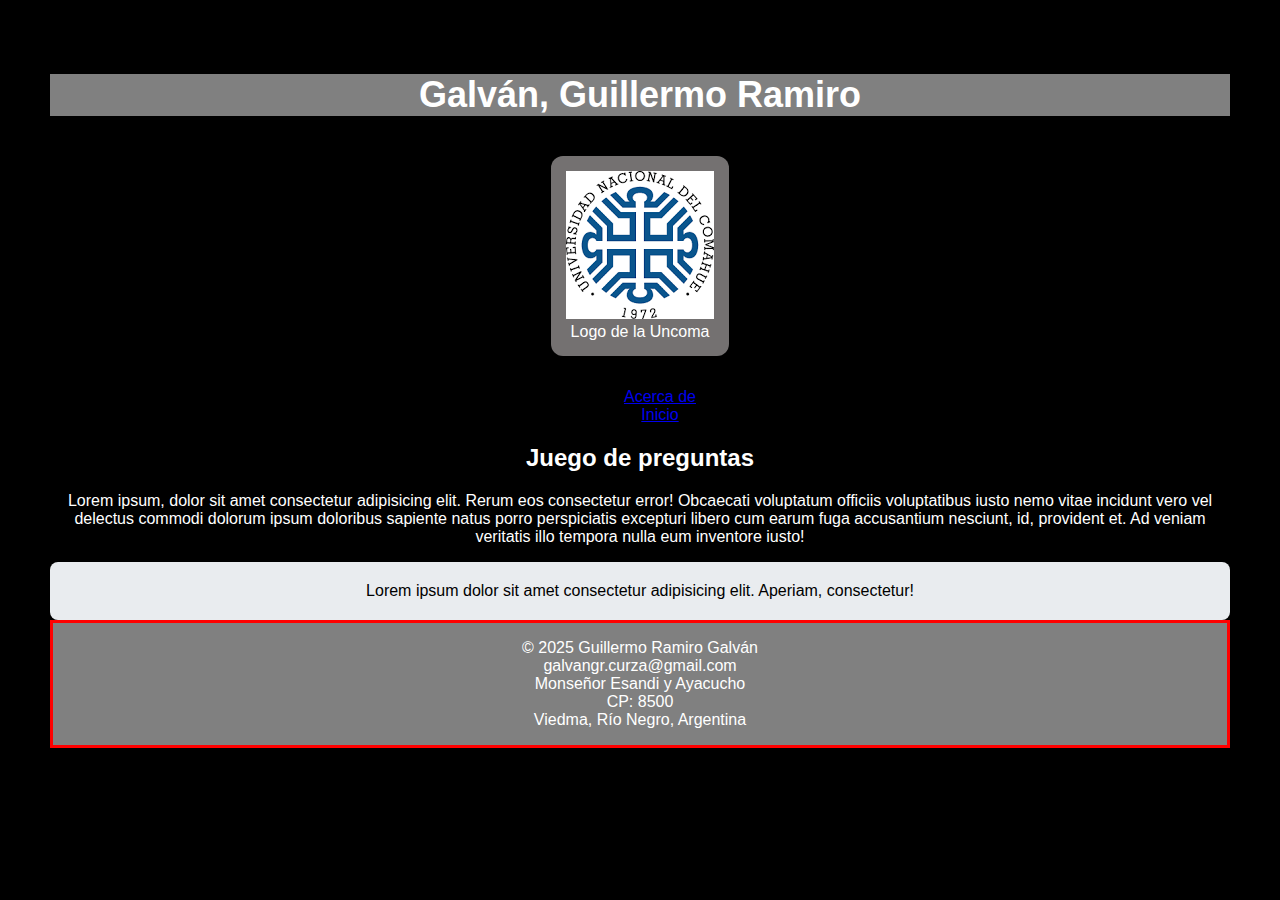
<file: index.html>
<!DOCTYPE html>
<html lang="es">

<head>
    <link rel="stylesheet" href="Estilo.css">
    <meta charset="utf-8">
    <title> Universidad del Comahue </title>
</head>

<body>
    <header>
        <h1>Galván, Guillermo Ramiro</h1>
    </header>
    <figure>
        <img src="[data-uri]"
            alt="logo uncoma">
        <figcaption>Logo de la Uncoma</figcaption>
    </figure>
    <nav>
        <ul>
            <li><a href="Acercade.html">Acerca de</a></li>
            <li><a href="index.html">Inicio</a></li>
        </ul>
    </nav>
    <main>
        <section>
            <article>
                <h2>Juego de preguntas</h2>
                <p>Lorem ipsum, dolor sit amet consectetur adipisicing elit. Rerum eos consectetur error! Obcaecati
                    voluptatum officiis voluptatibus iusto nemo vitae incidunt vero vel delectus commodi dolorum ipsum
                    doloribus sapiente natus porro perspiciatis excepturi libero cum earum fuga accusantium nesciunt,
                    id, provident et. Ad veniam veritatis illo tempora nulla eum inventore iusto!</p>
            </article>
        </section>
        <aside>Lorem ipsum dolor sit amet consectetur adipisicing elit. Aperiam, consectetur!</aside>
    </main>
    <footer>
        <p>© 2025 Guillermo Ramiro Galván <br>
            galvangr.curza@gmail.com<br>
            Monseñor Esandi y Ayacucho<br>
            CP: 8500<br>
            Viedma, Río Negro, Argentina
        </p>
    </footer>
</body>


</html>
</file>
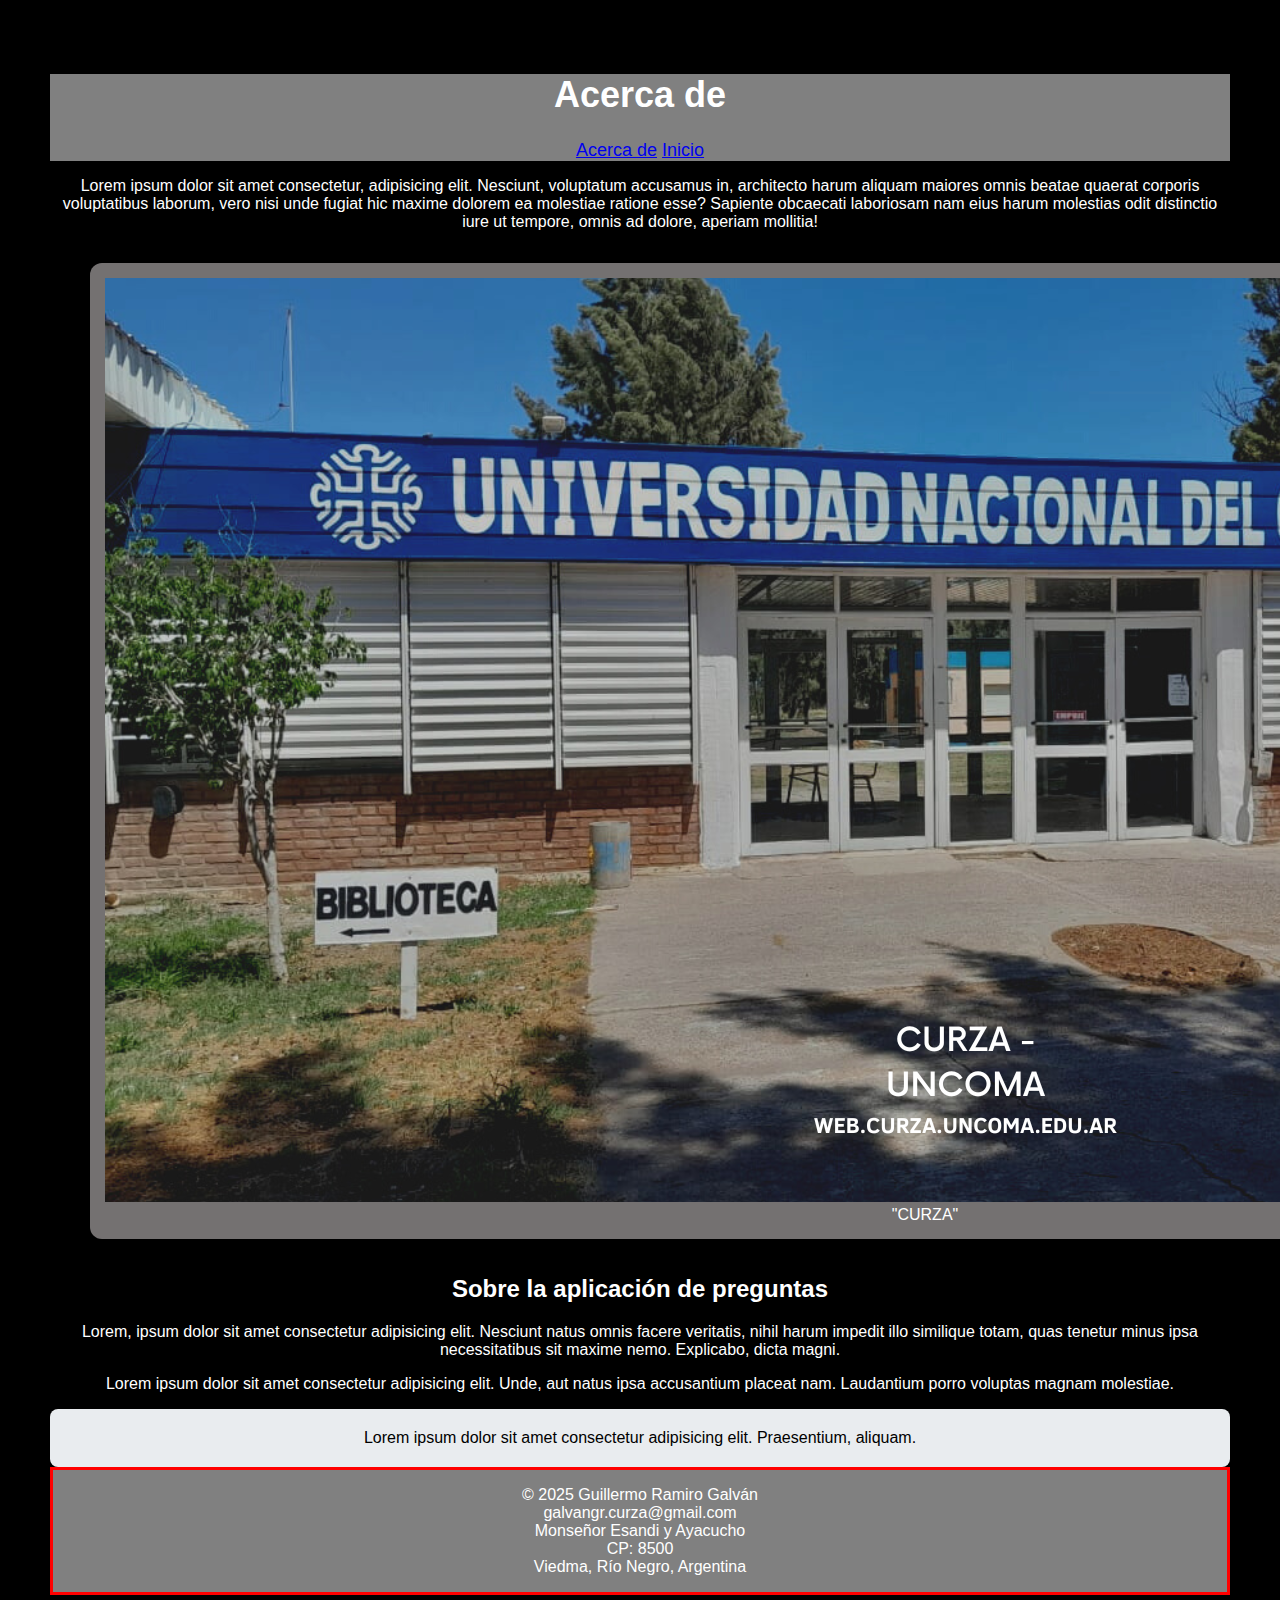
<file: Acercade.html>
<!DOCTYPE html>
<html lang="es">

<head>
    <link rel="stylesheet" href="Estilo.css">
    <meta charset="utf-8">
    <title> Acerca de </title>
</head>

<body>
    <header>
        <h1>Acerca de</h1>
    <nav>    
        <a href="Acercade.html">Acerca de</a>
        <a href="index.html">Inicio</a>
    </nav>
    </header>
    <main>
        <section>
            <aticle>
                <p>
                    Lorem ipsum dolor sit amet consectetur, adipisicing elit. Nesciunt, voluptatum accusamus in,
                    architecto harum aliquam maiores omnis beatae quaerat corporis voluptatibus laborum, vero nisi unde
                    fugiat hic maxime dolorem ea molestiae ratione esse? Sapiente obcaecati laboriosam nam eius harum
                    molestias odit distinctio iure ut tempore, omnis ad dolore, aperiam mollitia!
                </p>
                <figure>
                    <img src="CURZA-Portada.png" alt="Foto CURZA">
                    <figcaption>"CURZA"</figcaption>
                </figure>
            </aticle>
            <article>
                <h2>Sobre la aplicación de preguntas</h2>
                <p>Lorem, ipsum dolor sit amet consectetur adipisicing elit. Nesciunt natus omnis facere veritatis,
                    nihil harum impedit illo similique totam, quas tenetur minus ipsa necessitatibus sit maxime nemo.
                    Explicabo, dicta magni.</p>
                <p>Lorem ipsum dolor sit amet consectetur adipisicing elit. Unde, aut natus ipsa accusantium placeat
                    nam. Laudantium porro voluptas magnam molestiae.</p>
            </article>
        </section>
        <aside>Lorem ipsum dolor sit amet consectetur adipisicing elit. Praesentium, aliquam.</aside>
    </main>
    <footer>
        <p>© 2025 Guillermo Ramiro Galván <br>
            galvangr.curza@gmail.com<br>
            Monseñor Esandi y Ayacucho<br>
            CP: 8500<br>
            Viedma, Río Negro, Argentina
        </p>
    </footer>
</body>

</html>
</file>
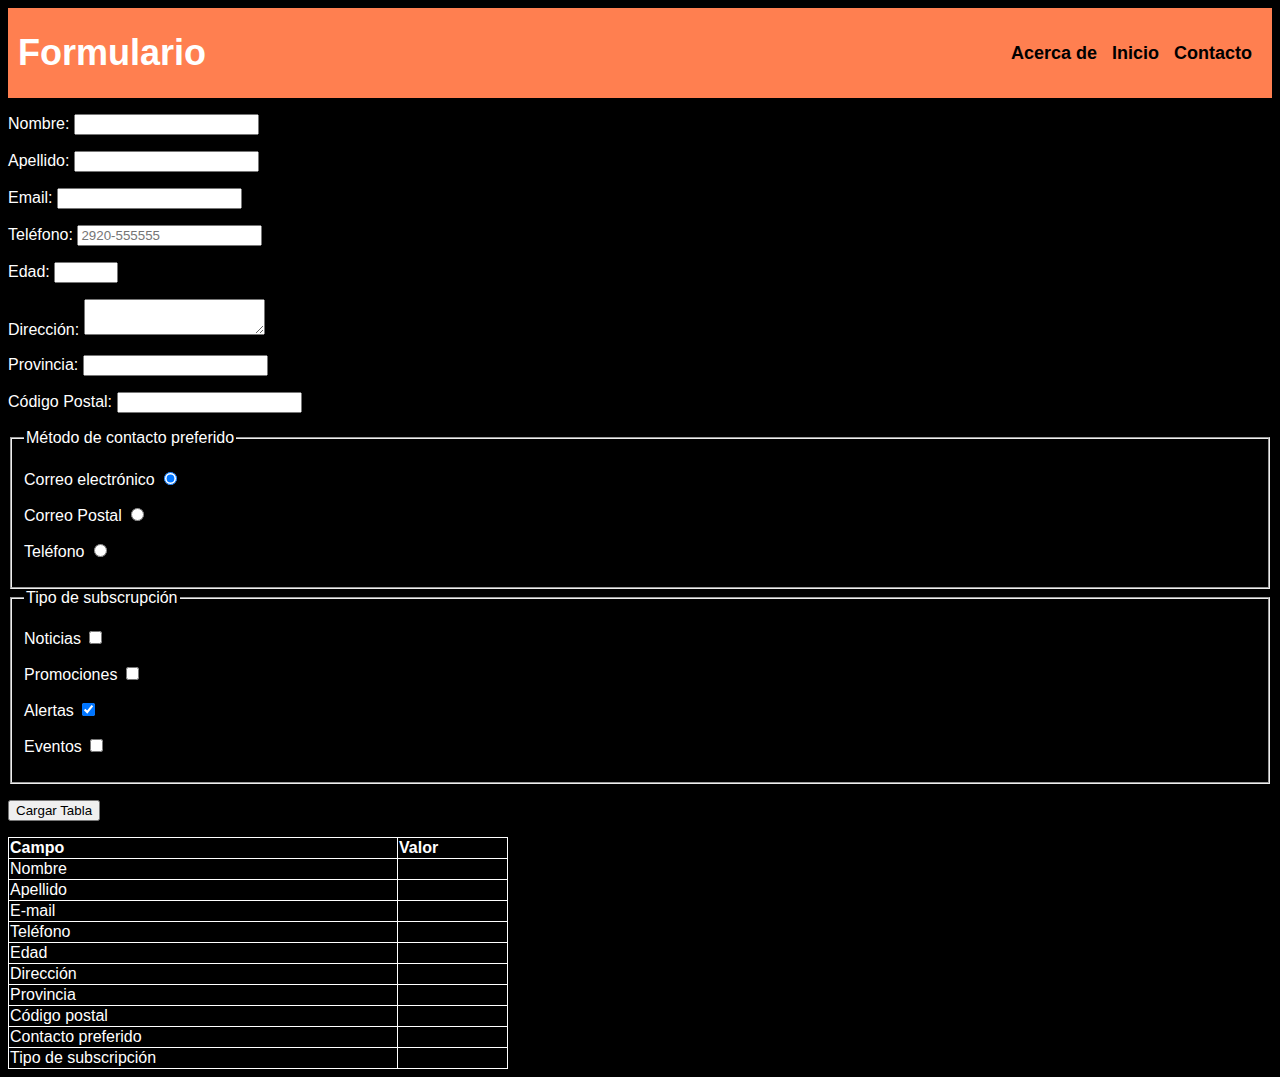
<file: Formulario.html>
<!doctype html>
<html lang="es">
<head>
        <link rel="stylesheet" href="Tabla.css">
        <meta chartset="UTF-8">
        <title>Formulario</title>
        <link rel="preconnect" href="https://fonts.googleapis.com">
        <link rel="preconnect" href="https://fonts.gstatic.com" crossorigin>
        <link href="https://fonts.googleapis.com/css2?family=Gravitas+One&display=swap" rel="stylesheet">        
</head>
<body>
    <header>
        <div>
            <h1>Formulario</h1>
        </div>
    <nav>
        <a href="Acercade.html" class="nav-link">Acerca de</a>
        <a href="index.html" class="nav-link">Inicio</a>
        <a href="Formulario.html" class="nav-link">Contacto</a>
    </nav> 
    </header>

    <form>
       <p> <label for="nombre">Nombre:</label> 
          <input type="text" maxlength="20" id="nombre" name="nombre" required>
      </p>
       <p> <label for="apellido">Apellido:</label> 
            <input type="text" maxlength="20" id="apellido" name="apellido">
      </p>
       <p> <label for="email">Email:</label> 
            <input type="email" id="email" name="email" required>
      </p>
       <p> <label for="telefono">Teléfono:</label> 
            <input type="tel" placeholder="2920-555555" maxlength="10" id="telefono" name="telefono">
      </p>
       <p> <label for="edad">Edad:</label>
            <input type="number" min="16" max="120" id="edad" name="edad">
      </p> 
       <p> <label for="direccion">Dirección:</label>
            <textarea col="2" row="2" id="direccion" name="direccion"></textarea>
      </p>
       <p> <label for="provincia">Provincia:</label>
            <input list="provincia">
            <datalist id="provincia" name="provincia">
                <option value="Neuquén">Neuquén</option>
                <option value="Río Negro">Río Negro</option>
                <option value="Chubut">Chubut</option>
                <option value="Santa Cruz">Santa Cruz</option>
                <option value="Tierra del Fuego">Tierra del Fuego</option>
            </datalist>
      </p>
       <p> <label for="cp">Código Postal:</label>
            <input type="text" maxlength="8" pattern="[A-Z]{1}[0-9]{4}[A-Z]{3}" id="cp" name="cp">
      </p>
        
       <fieldset>
        <legend>Método de contacto preferido</legend>
        <p><label for="correoe">Correo electrónico</label>
            <input type="radio" id="correoe" name="contacto" checked>
        </p>
        <p><label for="correop">Correo Postal</label>
            <input type="radio" id="correop" name="contacto">
        </p>
        <p><label for="tel">Teléfono</label>
            <input type="radio" id="tel" name="contacto">
        </p> 
        </fieldset>
        
        <fieldset>
        <legend>Tipo de subscrupción</legend>
        <p><label for="noticias">Noticias</label>
            <input type="checkbox" value="Noticias" id="noticias" nombre="noticias">
        </p>
        <p><label for="promociones">Promociones</label>
            <input type="checkbox" value="Promociones" id="promociones" name="promociones">
        </p>
        <p><label for="alertas">Alertas</label>
            <input type="checkbox" value="Alertas" checked id="alertas" name="alertas">
        </p> 
        <p><label for="eventos">Eventos</label>
            <input type="checkbox" value="Eventos" id="eventos" name="eventos">
        </p>       
        </fieldset>
        
        <p><button onclick="cargarTabla();">Cargar Tabla</button></p>

        <table id="table">
          <tr>
            <th>Campo</th>
            <th>Valor</th>
          </tr>
          <tr>
            <td>Nombre</td>
            <td></td>
          </tr>
          <tr>
            <td>Apellido</td>
            <td></td>
          </tr>
          <tr>
            <td>E-mail</td>
            <td></td> 
          </tr>
          <tr>
            <td>Teléfono</td>
            <td></td>  
          </tr>
          <tr>
            <td>Edad</td>
            <td></td>
          </tr>
          <tr>
            <td>Dirección</td> 
            <td></td>
          </tr>
          <tr>
            <td>Provincia</td>
            <td></td> 
          </tr>
          <tr>
            <td>Código postal</td>
            <td></td>
          </tr>
          <tr>
            <td>Contacto preferido</td>
            <td></td>
          </tr>
          <tr>
            <td>Tipo de subscripción</td> 
            <td></td>
          </tr>
        </table>
    </form>    
    <script>
      var table = document.getElementById("table"),rIndex;

      function cargarTabla(){
        table.rows[1].cells[1].innerHTML = document.getElementById("nombre").value;
        table.rows[2].cells[1].innerHTML = document.getElementById("apellido").value;
        table.rows[3].cells[1].innerHTML = document.getElementById("email").value;
        table.rows[4].cells[1].innerHTML = document.getElementById("telefono").value;
        table.rows[5].cells[1].innerHTML = document.getElementById("edad").value;
        table.rows[6].cells[1].innerHTML = document.getElementById("direccion").value;
        table.rows[7].cells[1].innerHTML = document.getElementById("provincia").value;
        table.rows[8].cells[1].innerHTML = document.getElementById("cp").value;
     }
    </script>
</body>
</html>
</file>
<file: Estilo.css>
body {background-color: black;
color: white;
font-family: Arial, Helvetica, sans-serif;
text-align: center;
margin: 25px;
padding: 25px;}

header{background-color: grey;
    border-color: red;
font-size: large;}

footer{background-color: grey;
    border-color: red;
border-style: solid;}

nav ul{list-style-type: none;}

aside {
        color: black; 
        flex: 1; /* Ocupa 1 parte del espacio central */
        background-color: #e9ecef; /* Gris claro para las barras */
        padding: 20px;
        border-radius: 8px;
        box-shadow: 0 2px 8px rgba(0, 0, 0, 0.05);
        min-width: 180px; /* Ancho mínimo para que no se contraigan demasiado */
        }

figure {
      display: inline-block;
      padding: 15px;
      background: #747171;
      border-radius: 12px;
      box-shadow: 0 6px 15px rgba(0,0,0,0.3);
    }
</file>
<file: Tabla.css>
table{
    width: 500px;
}

table,th,td{
    border: 1px solid #000;
    border-collapse: collapse;
    border-color: white;
}

th{
    text-align: left;
}

body{
    background-color: black;
    color: white;
    font-family: Arial, Helvetica, sans-serif;
}

header{
    display: flex;
    justify-content: space-between;
    height: 70px;
    background-color: coral;
    align-items: center;
    padding: 10px;

    position: sticky;
    top: 0;

    border-color: red;
    font-size: large;
}

nav a{
    font-weight: 600;
    padding-right: 10px;
}

nav a:hover{
    color: white;
}

a{
    text-decoration: none;
    color: black;
}
</file>
